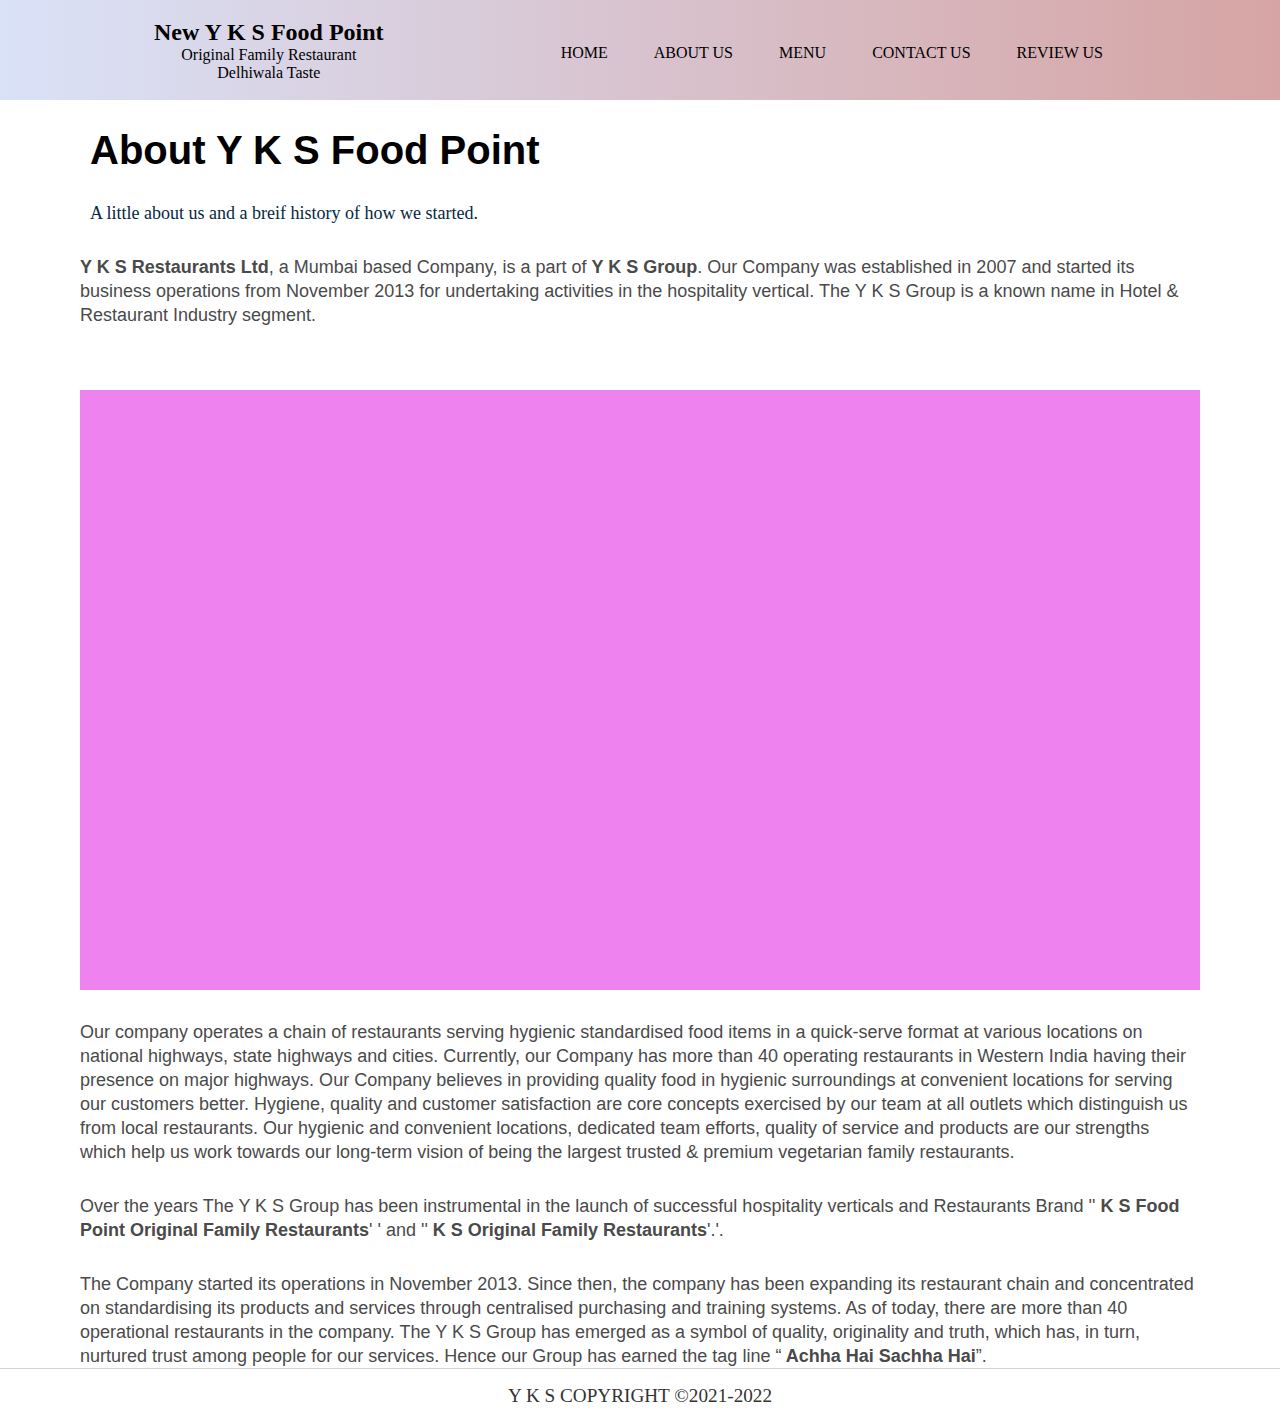
<file: about.html>
<!DOCTYPE html>
<html lang="en">

<head>
    <meta charset="UTF-8">
    <meta http-equiv="X-UA-Compatible" content="IE=edge">
    <meta name="viewport" content="width=device-width, initial-scale=1.0">
    <title>About Us</title>
    <link href="https://cdn.jsdelivr.net/npm/bootstrap@5.1.1/dist/css/bootstrap.min.css" rel="stylesheet"
        integrity="sha384-F3w7mX95PdgyTmZZMECAngseQB83DfGTowi0iMjiWaeVhAn4FJkqJByhZMI3AhiU" crossorigin="anonymous">
    <style>
        * {
            margin: 0;
            padding: 0;
        }

        .header {
            /* background: wheat; */
            background: linear-gradient(to right, #dae2f8, #d6a4a4);
            /* background: linear-gradient(to right, #334d50, #cbcaa5); */
            display: flex;
            flex-direction: row;
            justify-content: space-evenly;
            align-items: center;
            height: 100px;
        }

        h2 {

            margin-bottom: 0px;

        }

        .name {
            display: flex;
            justify-content: center;

        }

        nav ul {
            height: 58px;
            display: flex;
            justify-content: center;
            align-items: center;
            padding-top: 30px;
        }

        nav ul li {
            list-style: none;
            padding: 0 23px;
            margin-bottom: 25px;

        }

        nav ul li a {
            text-decoration: none;
            text-transform: uppercase;
            color: black;
            padding-bottom: 10px;
        }

        li a:hover {
            color: #ffffff;
        }

        .main-heading {
            height: 130px;
            background-color: transparent;
            /* background: violet; */
            display: flex;
            justify-content: center;
            align-items: center;
            margin-top: 10px;
            flex-direction: column;
        }

        .about-us {
            width: 1100px;
            height: 50px;
            background: transparent;
            /* background: turquoise; */
            /* color: rgb(162, 126, 173); */
            color: black;
            font-size: 40px;
            text-transform: capitalize;
            font-family: 'Josefin Sans', sans-serif;
            font-weight: 600;

        }

        .paragraph {
            /* background: tomato; */
            background: transparent;
            width: 1100px;
            margin-top: 25px;
            font-size: 18px;
            color: #042940;
            line-height: 20px;
            display: inline-block;
            text-align: left;
            box-sizing: border-box;

        }

        .main-heading2 {
            /* background: violet; */
            background: transparent;
            height: 150px;
            display: flex;
            justify-content: center;
            align-items: center;
        }

        .about-us2 {
            width: 1120px;
            height: 100px;
            /* background: yellow; */
            background: transparent;
            text-align: left;
            letter-spacing: normal;
            margin-bottom: 20px;
            line-height: 24px;
            font-size: 18px;
            color: #4a4a4a;
            font-family: 'Raleway', sans-serif;
            padding: 0 10px;
        }

        .image {
            height: max-content;
            /* background: yellow; */
            display: flex;
            justify-content: center;
            align-items: center;
        }

        .image1 {
            height: 600px;
            width: 1120px;
            background: violet;
            background-image: url(https://images.unsplash.com/photo-1550966871-3ed3cdb5ed0c?ixid=MnwxMjA3fDB8MHxwaG90by1wYWdlfHx8fGVufDB8fHx8&ixlib=rb-1.2.1&auto=format&fit=crop&w=1000&q=80);
        }

        .main-heading3 {
            display: flex;
            justify-content: center;
            align-items: flex-start;
            /* background-color: yellow; */
        }

        .about-us3 {
            /* background-color: #042940; */
            height: max-content;
            width: 1120px;
            letter-spacing: normal;
            /* margin-bottom: 20px; */
            line-height: 24px;
            font-size: 18px;
            color: #4a4a4a;
            font-family: 'Raleway', sans-serif;
            padding: 0 10px;
            margin-top: 30px;

        }

        .footer {
            height: 6vh;
            /* background-color: #1d6ded; */
            /* background: linear-gradient(to right, #334d50, #cbcaa5); */
            color: white;
            font-size: larger;
            display: flex;
            justify-content: center;
            align-items: center;
            border-top: 1px solid lightgrey;
        }

        .center {
            text-align: center;
            color: #333333;
        }
    </style>
</head>

<body>
    <header class="header">
        <div class="loco">
            <h2>New Y K S Food Point</h2>
            <span class="name"> Original Family Restaurant</span>
            <span class="name"> Delhiwala Taste</span>
        </div>
        <nav>
            <ul>
                <li><a href="file:///C:/Users/Dell/OneDrive/Desktop/Restaurant%20url/index.html">Home</a></li>
                <li><a href="file:///C:/Users/Dell/OneDrive/Desktop/Restaurant%20url/about.html">About US </a></li>
                <!-- <li><a href="file:///C:/Users/Dell/OneDrive/Desktop/Restaurant%20url/ourbrand.html">Our Brands</a></li> -->
                <li><a href="file:///C:/Users/Dell/OneDrive/Desktop/Restaurant%20url/menu.html">Menu</a></li>
                <li><a href="file:///C:/Users/Dell/OneDrive/Desktop/Restaurant%20url/contact.html">Contact US </a></li>
                <li><a href="file:///C:/Users/Dell/OneDrive/Desktop/Restaurant%20url/review.html">Review US </a></li>
            </ul>
        </nav>
    </header>
    <div class="main-heading">
        <h2 class="about-us">About Y K S Food Point</h2>
        <p class="paragraph">

            A little about us and a breif history of how we started.
        </p>
    </div>
    <div class="main-heading2">
        <p class="about-us2"><strong>Y K S Restaurants Ltd</strong>, a Mumbai based Company, is a part of <strong> Y K S
                Group</strong>. Our Company
            was established in 2007 and started its business operations from November 2013 for undertaking activities in
            the hospitality vertical. The Y K S Group is a known name in Hotel & Restaurant Industry segment.</p>
    </div>
    <div class="image">
        <div class="image1"></div>
    </div>
    <div class="main-heading3">
        <p class="about-us3">Our company operates a chain of restaurants serving hygienic standardised food items in a
            quick-serve format at various locations on national highways, state highways and cities. Currently, our
            Company has more than 40 operating restaurants in Western India having their presence on major highways. Our
            Company believes in providing quality food in hygienic surroundings at convenient locations for serving our
            customers better. Hygiene, quality and customer satisfaction are core concepts exercised by our team at all
            outlets which distinguish us from local restaurants. Our hygienic and convenient locations, dedicated team
            efforts, quality of service and products are our strengths which help us work towards our long-term vision
            of being the largest trusted & premium vegetarian family restaurants.</p>
    </div>
    <div class="main-heading3">
        <p class="about-us3">Over the years The Y K S Group has been instrumental in the launch of successful
            hospitality verticals and Restaurants Brand '' <strong> K S Food Point Original Family Restaurants</strong>'
            ' and ''<strong> K S Original Family Restaurants</strong>'.'.</p>
    </div>
    <div class="main-heading3">
        <p class="about-us3">The Company started its operations in November 2013. Since then, the company has been
            expanding its restaurant chain and concentrated on standardising its products and services through
            centralised purchasing and training systems. As of today, there are more than 40 operational restaurants in
            the company. The Y K S Group has emerged as a symbol of quality, originality and truth, which has, in turn,
            nurtured trust among people for our services. Hence our Group has earned the tag line “<strong> Achha Hai
                Sachha Hai</strong>”.</p>
    </div>
    <div class="footer">
        
        <footer class="center">
            <p>Y K S COPYRIGHT &COPY;2021-2022</p>
        </footer>
    </div>
</body>

</html>
</file>
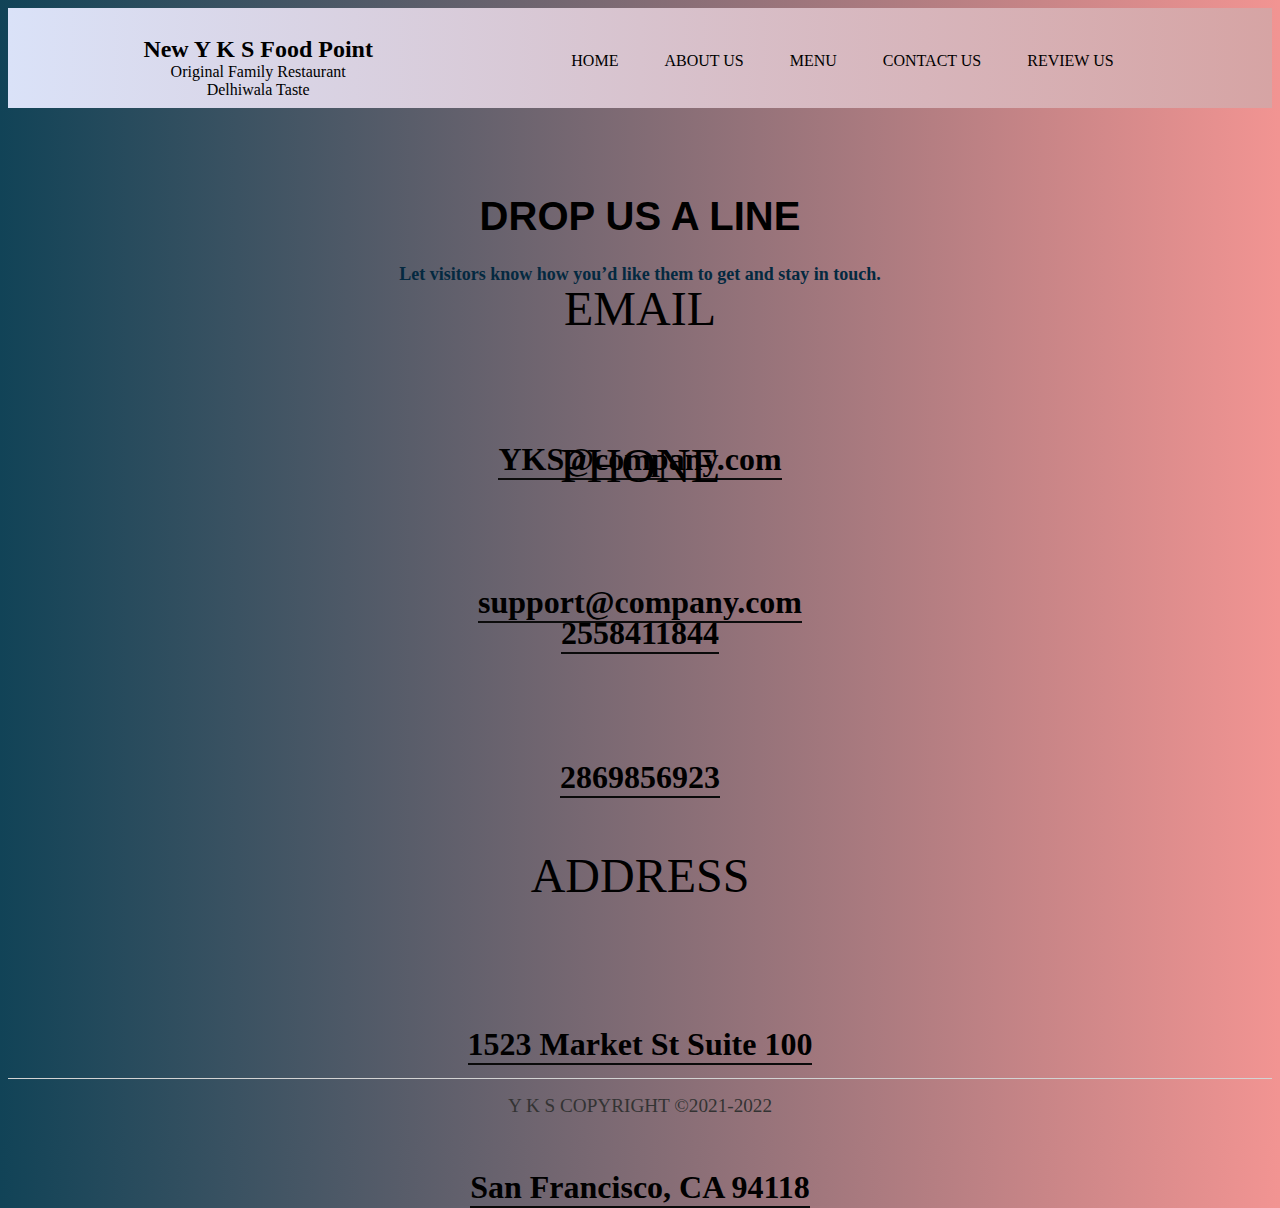
<file: contact.html>
<!DOCTYPE html>
<html lang="en">

<head>
    <meta charset="UTF-8">
    <meta http-equiv="X-UA-Compatible" content="IE=edge">
    <meta name="viewport" content="width=device-width, initial-scale=1.0">
    <title>Contact</title>
    <link href="https://cdn.jsdelivr.net/npm/bootstrap@5.1.1/dist/css/bootstrap.min.css" rel="stylesheet"
        integrity="sha384-F3w7mX95PdgyTmZZMECAngseQB83DfGTowi0iMjiWaeVhAn4FJkqJByhZMI3AhiU" crossorigin="anonymous">
    <style>
        body{
            height: max-content;
            background: linear-gradient(to right, #114357, #f29492);
        }
        .header {
            /* background: wheat; */
            background: linear-gradient(to right, #dae2f8, #d6a4a4);
            /* background: linear-gradient(to right, #334d50, #cbcaa5); */
            display: flex;
            flex-direction: row;
            justify-content: space-evenly;
            align-items: center;
            height: 100px;
        }

        h2 {

            margin-bottom: 0px;

        }

        .name {
            display: flex;
            justify-content: center;

        }

        nav ul {
            height: 58px;
            display: flex;
            justify-content: center;
            align-items: center;
            padding-top: 30px;
        }

        nav ul li {
            list-style: none;
            padding: 0 23px;
            margin-bottom: 25px;

        }

        nav ul li a {
            text-decoration: none;
            text-transform: uppercase;
            color: black;
            padding-bottom: 10px;
        }

        li a:hover {
            color: #ffffff;
        }

        .contact {
            height: 130px;
            background-color: transparent;
            /* background: violet; */
            display: flex;
            justify-content: center;
            align-items: center;
            margin-top: 70px;
            flex-direction: column;
        }

        .contact1 {
            width: 1100px;
            height: 50px;
            background: transparent;
            /* background: turquoise; */
            /* color: rgb(162, 126, 173); */
            color: black;
            font-size: 40px;
            text-transform: capitalize;
            font-family: 'Josefin Sans', sans-serif;
            font-weight: 600;
            text-align: center;

        }

        .contact2 {
            /* background: tomato; */
            background: transparent;
            text-align: center;
            width: 1100px;
            margin-top: 25px;
            font-size: 18px;
            color: #042940;
            line-height: 20px;
            display: inline-block;
            /* text-align: left; */
            box-sizing: border-box;
            /* border-top: 1px solid lightgrey; */

        }

        .contact3 {
            height: 130px;
            background-color: transparent;
            /* background: violet; */
            display: flex;
            justify-content: center;
            align-items: center;
            margin-top: 70px;
            flex-direction: column;
            
        }

        .contact4 {
            margin-bottom: 30px;
            font-size: 3rem;
            /* border-top: 1px solid lightgrey; */
        }
        .contact5 {
            margin-bottom: 30px;
            font-size: 2rem;
            border-bottom: 2px solid rgb(12, 12, 12);
        }
        .contact6{
            height: 500px;
            background-color: transparent;
            /* background: violet; */
            display: flex;
            justify-content: center;
            align-items: center;
            margin-top: 70px;
            flex-direction: column;
        }
        .contact7{
            /* background: chartreuse; */
            margin-top: 20px;
            font-size: 3rem;
        }
        .contact8{
            margin-bottom: 30px;
            /* background: chocolate; */
            font-size: 2rem;
            border-bottom: 2px solid rgb(10, 10, 10);
        }
        .footer {
            height: 6vh;
            /* background-color: #1d6ded; */
            /* background: linear-gradient(to right, #334d50, #cbcaa5); */
            color: white;
            font-size: larger;
            display: flex;
            justify-content: center;
            align-items: center;
            border-top: 1px solid lightgrey;
        }

        .center {
            text-align: center;
            color: #333333;
        }
    </style>
</head>

<body>
    <header class="header">
        <div class="loco">
            <h2>New Y K S Food Point</h2>
            <span class="name"> Original Family Restaurant</span>
            <span class="name"> Delhiwala Taste</span>
        </div>
        <nav>
            <ul>
                <li><a href="file:///C:/Users/Dell/OneDrive/Desktop/Restaurant%20url/index.html">Home</a></li>
                <li><a href="file:///C:/Users/Dell/OneDrive/Desktop/Restaurant%20url/about.html">About US </a></li>
                <!-- <li><a href="file:///C:/Users/Dell/OneDrive/Desktop/Restaurant%20url/ourbrand.html">Our Brands</a></li> -->
                <li><a href="file:///C:/Users/Dell/OneDrive/Desktop/Restaurant%20url/menu.html">Menu</a></li>
                <li><a href="file:///C:/Users/Dell/OneDrive/Desktop/Restaurant%20url/contact.html">Contact US </a></li>
                <li><a href="file:///C:/Users/Dell/OneDrive/Desktop/Restaurant%20url/review.html">Review Us</a></li>
            </ul>
        </nav>
    </header>
    <div class="contact">
        <h2 class="contact1">DROP US A LINE</h2>
        <h6 class="contact2">Let visitors know how you’d like them to get and stay in touch.</h6>
    </div>
    <div class="contact3">
        <p class="contact4"> EMAIL</p>
        <h6 class="contact5">
            YKS@company.com</h6>
        <h6 class="contact5">
            support@company.com</h6>
    </div>
    <div class="contact6">
        <p class="contact7"> PHONE</p>
        <h6 class="contact8">
            2558411844</h6>
        <h6 class="contact8">
            2869856923</h6>
        <p class="contact7"> ADDRESS</p>
        <h6 class="contact8">
            1523 Market St  Suite 100</h6>
        <h6 class="contact8">
            ​San Francisco, CA 94118</h6>

    </div>
    <div class="footer">
        
        <footer class="center">
            <p>Y K S COPYRIGHT &COPY;2021-2022</p>
        </footer>
    </div>
</body>

</html>
</file>
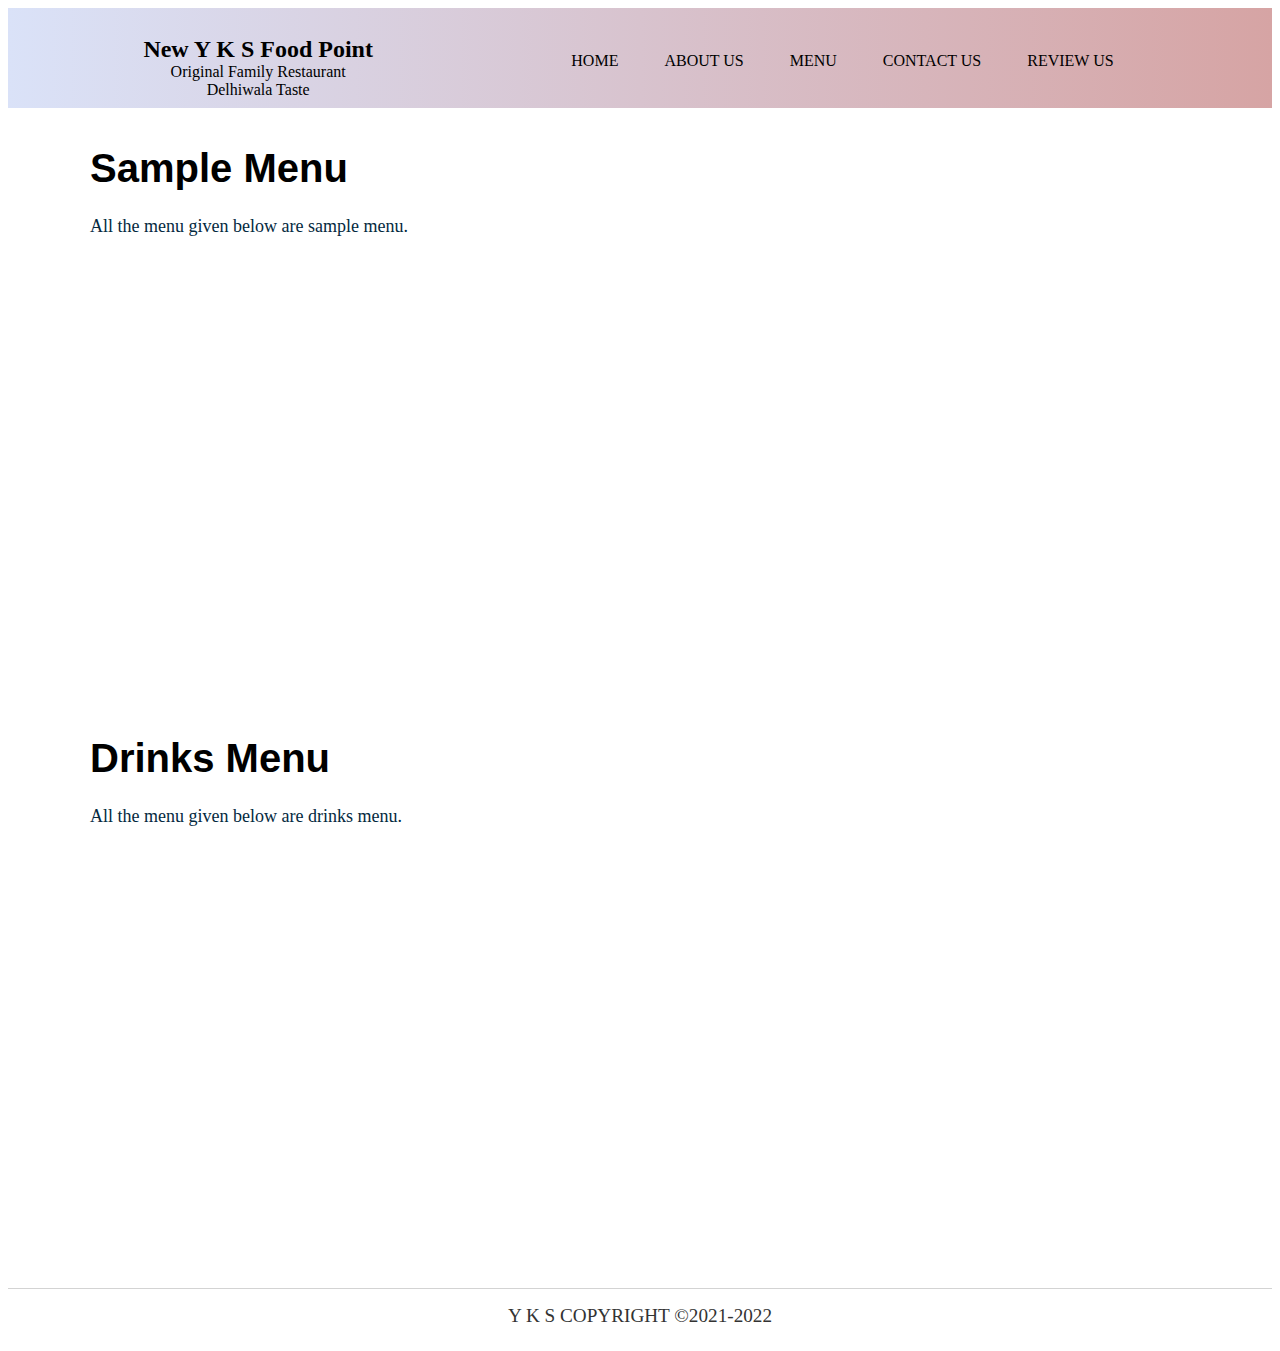
<file: menu.html>
<!DOCTYPE html>
<html lang="en">

<head>
    <meta charset="UTF-8">
    <meta http-equiv="X-UA-Compatible" content="IE=edge">
    <meta name="viewport" content="width=device-width, initial-scale=1.0">
    <title>Menu</title>
    <link href="https://cdn.jsdelivr.net/npm/bootstrap@5.1.1/dist/css/bootstrap.min.css" rel="stylesheet"
        integrity="sha384-F3w7mX95PdgyTmZZMECAngseQB83DfGTowi0iMjiWaeVhAn4FJkqJByhZMI3AhiU" crossorigin="anonymous">
    <style>
        .header {
            /* background: wheat; */
            background: linear-gradient(to right, #dae2f8, #d6a4a4);
            /* background: linear-gradient(to right, #334d50, #cbcaa5); */
            display: flex;
            flex-direction: row;
            justify-content: space-evenly;
            align-items: center;
            height: 100px;
        }

        h2 {

            margin-bottom: 0px;

        }

        .name {
            display: flex;
            justify-content: center;

        }

        nav ul {
            height: 58px;
            display: flex;
            justify-content: center;
            align-items: center;
            padding-top: 30px;
        }

        nav ul li {
            list-style: none;
            padding: 0 23px;
            margin-bottom: 25px;

        }

        nav ul li a {
            text-decoration: none;
            text-transform: uppercase;
            color: black;
            padding-bottom: 10px;
        }

        li a:hover {
            color: #ffffff;
        }

        .menu {
            height: 130px;
            background-color: transparent;
            /* background: violet; */
            display: flex;
            justify-content: center;
            align-items: center;
            margin-top: 10px;
            flex-direction: column;
        }

        .menu1 {
            width: 1100px;
            height: 50px;
            background: transparent;
            /* background: turquoise; */
            /* color: rgb(162, 126, 173); */
            color: black;
            font-size: 40px;
            text-transform: capitalize;
            font-family: 'Josefin Sans', sans-serif;
            font-weight: 600;

        }

        .menu2 {
            /* background: tomato; */
            background: transparent;
            width: 1100px;
            margin-top: 25px;
            font-size: 18px;
            color: #042940;
            line-height: 20px;
            display: inline-block;
            text-align: left;
            box-sizing: border-box;

        }

        .menu3 {
            height: 450px;
            display: flex;
            justify-content: center;
            align-items: center;
            /* background-color: #d6a4a4; */
        }

        .menu4 {
            /* background-color: aqua; */
            width: 850px;
            height: 420px;
            background-image: url(https://img.freepik.com/free-vector/digital-restaurant-menu-horizontal-format_23-2148655475.jpg?size=626&ext=jpg);

        }
        .menu5{
            width: 850px;
            height: 355px;
            background-image: url(https://images.sampletemplates.com/wp-content/uploads/2016/05/05180114/Spectacular-Drink-Menu-Template.jpg);
        }

        .footer {
            height: 6vh;
            /* background-color: #1d6ded; */
            /* background: linear-gradient(to right, #334d50, #cbcaa5); */
            color: white;
            font-size: larger;
            display: flex;
            justify-content: center;
            align-items: center;
            border-top: 1px solid lightgrey;
        }

        .center {
            text-align: center;
            color: #333333;
        }
    </style>
</head>

<body>
    <header class="header">
        <div class="loco">
            <h2>New Y K S Food Point</h2>
            <span class="name"> Original Family Restaurant</span>
            <span class="name"> Delhiwala Taste</span>
        </div>
        <nav>
            <ul>
                <li><a href="file:///C:/Users/Dell/OneDrive/Desktop/Restaurant%20url/index.html">Home</a></li>
                <li><a href="file:///C:/Users/Dell/OneDrive/Desktop/Restaurant%20url/about.html">About US </a></li>
                <!-- <li><a href="file:///C:/Users/Dell/OneDrive/Desktop/Restaurant%20url/ourbrand.html">Our Brands</a></li> -->
                <li><a href="file:///C:/Users/Dell/OneDrive/Desktop/Restaurant%20url/menu.html">Menu</a></li>
                <li><a href="file:///C:/Users/Dell/OneDrive/Desktop/Restaurant%20url/contact.html">Contact US </a></li>
                <li><a href="file:///C:/Users/Dell/OneDrive/Desktop/Restaurant%20url/review.html">Review Us</a></li>
            </ul>
        </nav>
    </header>
    <div class="menu">
        <h2 class="menu1">Sample Menu</h2>
        <p class="menu2">All the menu given below are sample menu.</p>
    </div>
    <div class="menu3">
        <div class="menu4"></div>
    </div>
    <div class="menu">
        <h2 class="menu1">Drinks Menu</h2>
        <p class="menu2">All the menu given below are drinks menu.</p>
    </div>
    <div class="menu3">
        <div class="menu5"></div>
    </div>
    <div class="footer">

        <footer class="center">
            <p>Y K S COPYRIGHT &COPY;2021-2022</p>
        </footer>
    </div>
</body>

</html>
</file>
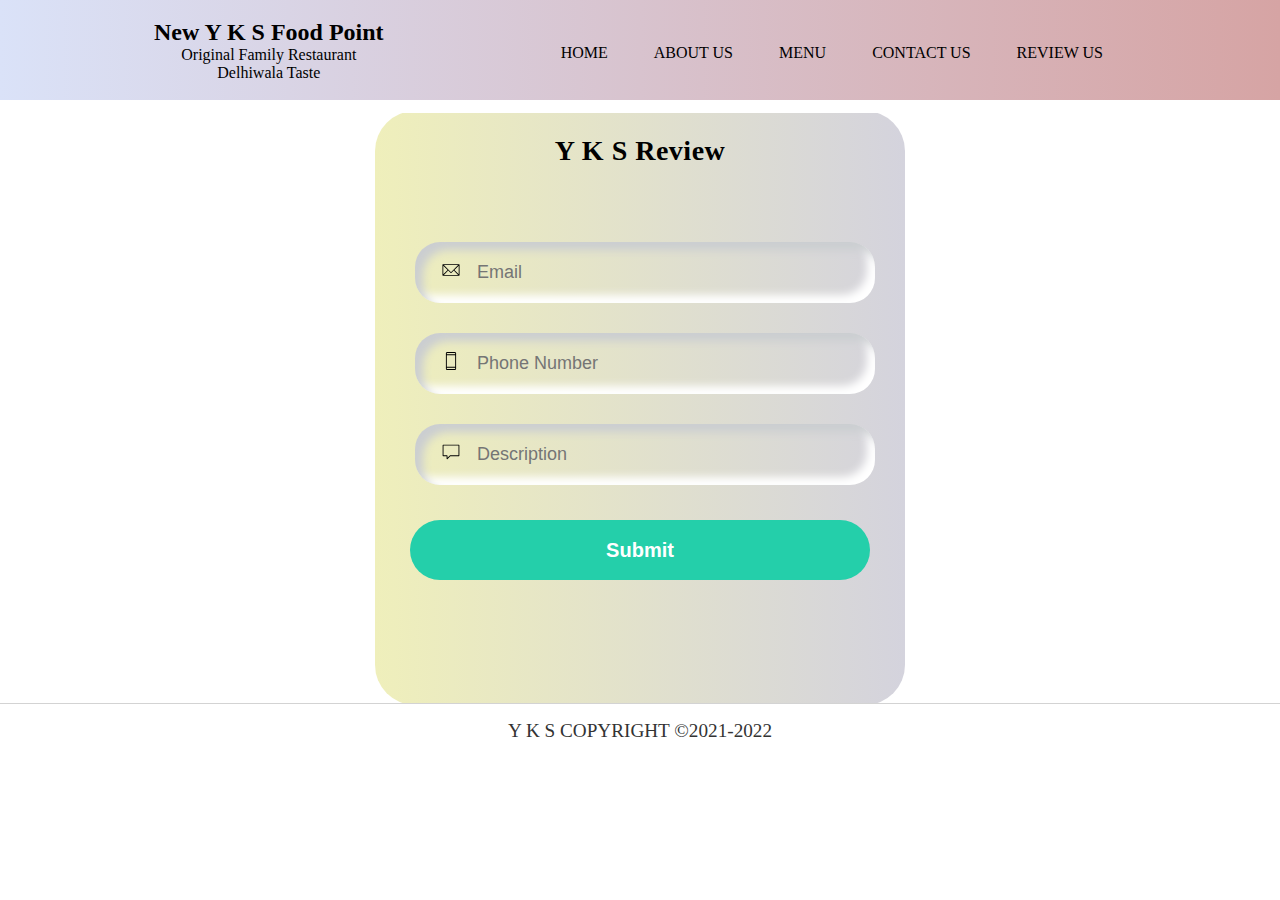
<file: review.html>
<!DOCTYPE html>
<html lang="en">

<head>
    <meta charset="UTF-8">
    <meta http-equiv="X-UA-Compatible" content="IE=edge">
    <meta name="viewport" content="width=device-width, initial-scale=1.0">
    <title>Review</title>
    <link href="https://cdn.jsdelivr.net/npm/bootstrap@5.1.1/dist/css/bootstrap.min.css" rel="stylesheet"
        integrity="sha384-F3w7mX95PdgyTmZZMECAngseQB83DfGTowi0iMjiWaeVhAn4FJkqJByhZMI3AhiU" crossorigin="anonymous">
    <style>
        * {
            margin: 0;
            padding: 0;
        }


        .header {
            /* background: wheat; */
            background: linear-gradient(to right, #dae2f8, #d6a4a4);
            /* background: linear-gradient(to right, #334d50, #cbcaa5); */
            display: flex;
            flex-direction: row;
            justify-content: space-evenly;
            align-items: center;
            height: 100px;
        }

        h2 {

            margin-bottom: 0px;

        }

        .name {
            display: flex;
            justify-content: center;

        }

        nav ul {
            height: 58px;
            display: flex;
            justify-content: center;
            align-items: center;
            padding-top: 30px;
        }

        nav ul li {
            list-style: none;
            padding: 0 23px;
            margin-bottom: 25px;

        }

        nav ul li a {
            text-decoration: none;
            text-transform: uppercase;
            color: black;
            padding-bottom: 10px;
        }

        li a:hover {
            color: #ffffff;
        }

        .login {
            /* background-color: #fbf8f8; */
            /* background: linear-gradient(to right, #d3959b, #bfe6ba); */

            height: 590px;
            margin-top: 13px;
            display: flex;
            justify-content: center;
            align-items: center;
            overflow: hidden;
            font-weight: 700;

        }

        .login-div {
            width: 460px;
            height: 535px;
            padding: 60px 35px 35px 35px;
            border-radius: 40px;
            /* background: #ecf0f3; */
            background: linear-gradient(to right, #efefbb, #d4d3dd);
            /* background: linear-gradient(to right, #334d50, #cbcaa5); */
            /* box-shadow: 13px 13px 20px #cbced1, */
            /* -13px -13px 20px #ffffff; */
            text-align: center;
            font-size: 28px;
            padding-top: 24px;
            letter-spacing: 0.5px;
        }

        .field {
            width: 100%;
            padding: 75px 5px 5px 5px;
        }

        .field input {
            border: none;
            outline: none;
            background: none;
            font-size: 18px;
            color: #555;
            padding: 20px 10px 20px 5px;
        }

        .username {
            margin-bottom: 30px;
            border-radius: 25px;
            box-shadow: inset 8px 8px 8px #cbced1,
                inset -8px -8px 8px #ffffff;
            /* color: black; */
            /* box-shadow: 10px 10px 5px 0px rgba(0,0,0,0.75) inset; */
        }

        .username,
        .user-input,
        .pass-input {
            text-align: start;
        }

        .field svg {
            height: 22px;
            margin: 0 10px -3px 25px;
        }

        .signin-button {
            outline: none;
            border: none;
            cursor: pointer;
            width: 100%;
            height: 60px;
            border-radius: 30px;
            font-size: 20px;
            font-weight: 700;
            font-family: 'Lato', sans-serif;
            color: #fff;
            text-align: center;
            background: #24cfaa;
            transition: 0.5s;

        }

        .signin-button:hover {
            background: #2fdbb6;
        }

        .signin-button:active {
            background: #1da88a;
        }

        .footer {
            height: 6vh;
            /* background-color: #1d6ded; */
            /* background: linear-gradient(to right, #334d50, #cbcaa5); */
            color: white;
            font-size: larger;
            display: flex;
            justify-content: center;
            align-items: center;
            border-top: 1px solid lightgrey;
        }

        .center {
            text-align: center;
            color: #333333;
        }
    </style>
</head>

<body>
    <header class="header">
        <div class="loco">
            <h2>New Y K S Food Point</h2>
            <span class="name"> Original Family Restaurant</span>
            <span class="name"> Delhiwala Taste</span>
        </div>
        <nav>
            <ul>
                <li><a href="file:///C:/Users/Dell/OneDrive/Desktop/Restaurant%20url/index.html">Home</a></li>
                <li><a href="file:///C:/Users/Dell/OneDrive/Desktop/Restaurant%20url/about.html">About US </a></li>
                <!-- <li><a href="file:///C:/Users/Dell/OneDrive/Desktop/Restaurant%20url/ourbrand.html">Our Brands</a></li> -->
                <li><a href="file:///C:/Users/Dell/OneDrive/Desktop/Restaurant%20url/menu.html">Menu</a></li>
                <li><a href="file:///C:/Users/Dell/OneDrive/Desktop/Restaurant%20url/contact.html">Contact US </a></li>
                <li><a href="file:///C:/Users/Dell/OneDrive/Desktop/Restaurant%20url/review.html">Review Us</a></li>
            </ul>
        </nav>
    </header>
    <div class="login">
        <div class="login-div">Y K S Review

            <div class="field">
                <div class="username"><svg class="svg-icon" viewBox="0 0 20 20">
                        <path
                            d="M17.388,4.751H2.613c-0.213,0-0.389,0.175-0.389,0.389v9.72c0,0.216,0.175,0.389,0.389,0.389h14.775c0.214,0,0.389-0.173,0.389-0.389v-9.72C17.776,4.926,17.602,4.751,17.388,4.751 M16.448,5.53L10,11.984L3.552,5.53H16.448zM3.002,6.081l3.921,3.925l-3.921,3.925V6.081z M3.56,14.471l3.914-3.916l2.253,2.253c0.153,0.153,0.395,0.153,0.548,0l2.253-2.253l3.913,3.916H3.56z M16.999,13.931l-3.921-3.925l3.921-3.925V13.931z">
                        </path>
                    </svg><input type="username" class="user-input" placeholder="Email" />
                </div>
                <div class="username"><svg class="svg-icon" viewBox="0 0 20 20">
                        <path
                            d="M13.372,1.781H6.628c-0.696,0-1.265,0.569-1.265,1.265v13.91c0,0.695,0.569,1.265,1.265,1.265h6.744c0.695,0,1.265-0.569,1.265-1.265V3.045C14.637,2.35,14.067,1.781,13.372,1.781 M13.794,16.955c0,0.228-0.194,0.421-0.422,0.421H6.628c-0.228,0-0.421-0.193-0.421-0.421v-0.843h7.587V16.955z M13.794,15.269H6.207V4.731h7.587V15.269z M13.794,3.888H6.207V3.045c0-0.228,0.194-0.421,0.421-0.421h6.744c0.228,0,0.422,0.194,0.422,0.421V3.888z">
                        </path>
                    </svg><input type="username" class="user-input" placeholder="Phone Number" />
                </div>
                <div class="username"><svg class="svg-icon" viewBox="0 0 20 20">
                        <path
                            d="M17.211,3.39H2.788c-0.22,0-0.4,0.18-0.4,0.4v9.614c0,0.221,0.181,0.402,0.4,0.402h3.206v2.402c0,0.363,0.429,0.533,0.683,0.285l2.72-2.688h7.814c0.221,0,0.401-0.182,0.401-0.402V3.79C17.612,3.569,17.432,3.39,17.211,3.39M16.811,13.004H9.232c-0.106,0-0.206,0.043-0.282,0.117L6.795,15.25v-1.846c0-0.219-0.18-0.4-0.401-0.4H3.189V4.19h13.622V13.004z">
                        </path>
                    </svg><input type="username" class="user-input" placeholder="Description" />
                </div>
            </div>
            <button class="signin-button">Submit</button>
        </div>
    </div>
    <div class="footer">

        <footer class="center">
            <p>Y K S COPYRIGHT &COPY;2021-2022</p>
        </footer>
    </div>
</body>

</html>
</file>
